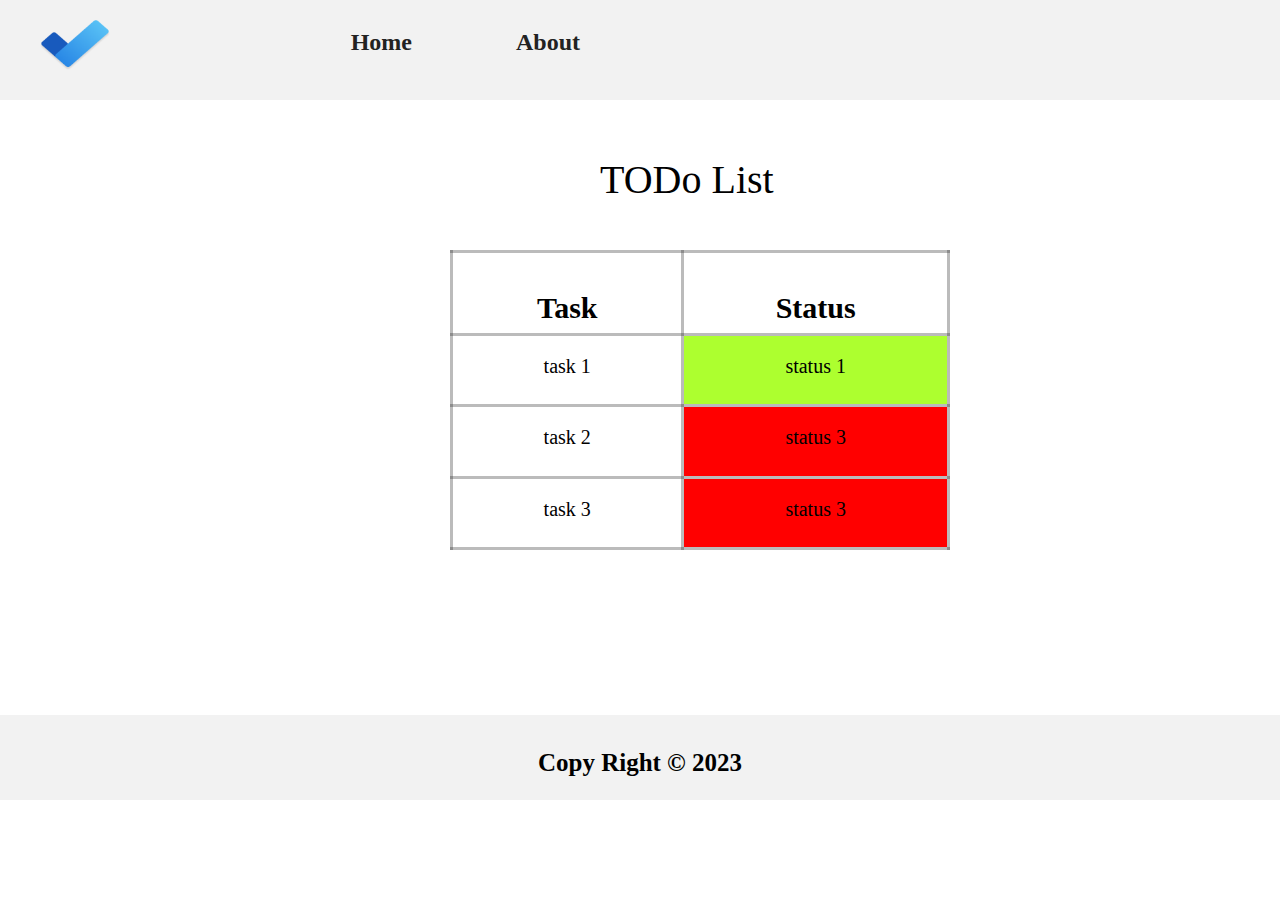
<file: index.html>
<!DOCTYPE html>
<html lang="en">
<head>
     <meta charset="UTF-8">
     <meta http-equiv="X-UA-Compatible" content="IE=edge">
     <meta name="viewport" content="width=device-width, initial-scale=1.0">
     <title>To do list</title>
     <link rel="stylesheet" href="./Css/reset.css">
     <link rel="stylesheet" href="./Css/todo.css">
</head>

<body>


     <header>
          <img src="./images/logo.png" alt="ToDo logo">
          <nav>
               <a href="index.html">home</a>
               <a href="about.html">about</a>
          </nav>
     </header>

     <main>
          <h1>TODo List</h1>
          <table>
          <div class="table-cont">
                    <tr>
                         <th>Task</th>
                         <th>Status</th>
                    </tr>
                    <tr>
                         <td>task 1</td>
                         <td class="status-1">status 1</td>
                    </tr>
                    <tr>
                         <td>task 2</td>
                         <td class="status-2">status 3</td>
                    </tr>
                    <tr>
                         <td>task 3</td>
                         <td class="status-3">status 3</td>
                    </tr>
          </div>
          </table>
     </main>

     <footer>
          Copy Right &copy; 2023
     </footer>
     
     <script src="./app.js"></script>
</body>
</html>
</file>
<file: Css/todo.css>
header{
     width: 100%;
     height: 100px ;
     margin-bottom: 20px;
     background-color: #f2f2f2;
     position: relative;
}

header img{
     width: 70px ;
     height: 50px;
     padding: 10px;
     position: absolute;
     top: 10px;
     left: 30px;
}

header nav{
     position: absolute;
     right: 600px;
     top: 30px;
}
header a{
     text-decoration: none;
     color: #222;
     font-weight: bold;
     font-size: 24px;
     margin-right: 100px;
     text-transform: capitalize;
}

main {
     position: relative;
     width: 100%;
     height: 550px;
     margin: 30px 0 0 0;
}

main h1{
     font-size: 40px;
     position: absolute;
     left: 600px;
     margin:  30px 0;
}

main table{
     position: absolute;
     left: 450px;
     top: 120px ;
     width: 500px;
     height: 300px;
}


main table tr td{
     border: #2222224e 3px solid;
     text-align: center;
     position: relative;
     padding: 20px;
     font-size: 20px;

}

main table tr th{
     border: #2222224e 3px solid;
     font-weight: bold;
     font-size: 30px;
     position: relative;
     padding-top: 40px;
}

footer{
     position: relative;
     text-align: center;
     background-color: #f2f2f2;
     height: 50px;
     top: 35px;
     padding-top: 35px;
     font-size: 25px;
     font-weight: bold;
}

.status-1{
     background-color: greenyellow;
}
.status-2,.status-3{
     background-color: red;
}
</file>
